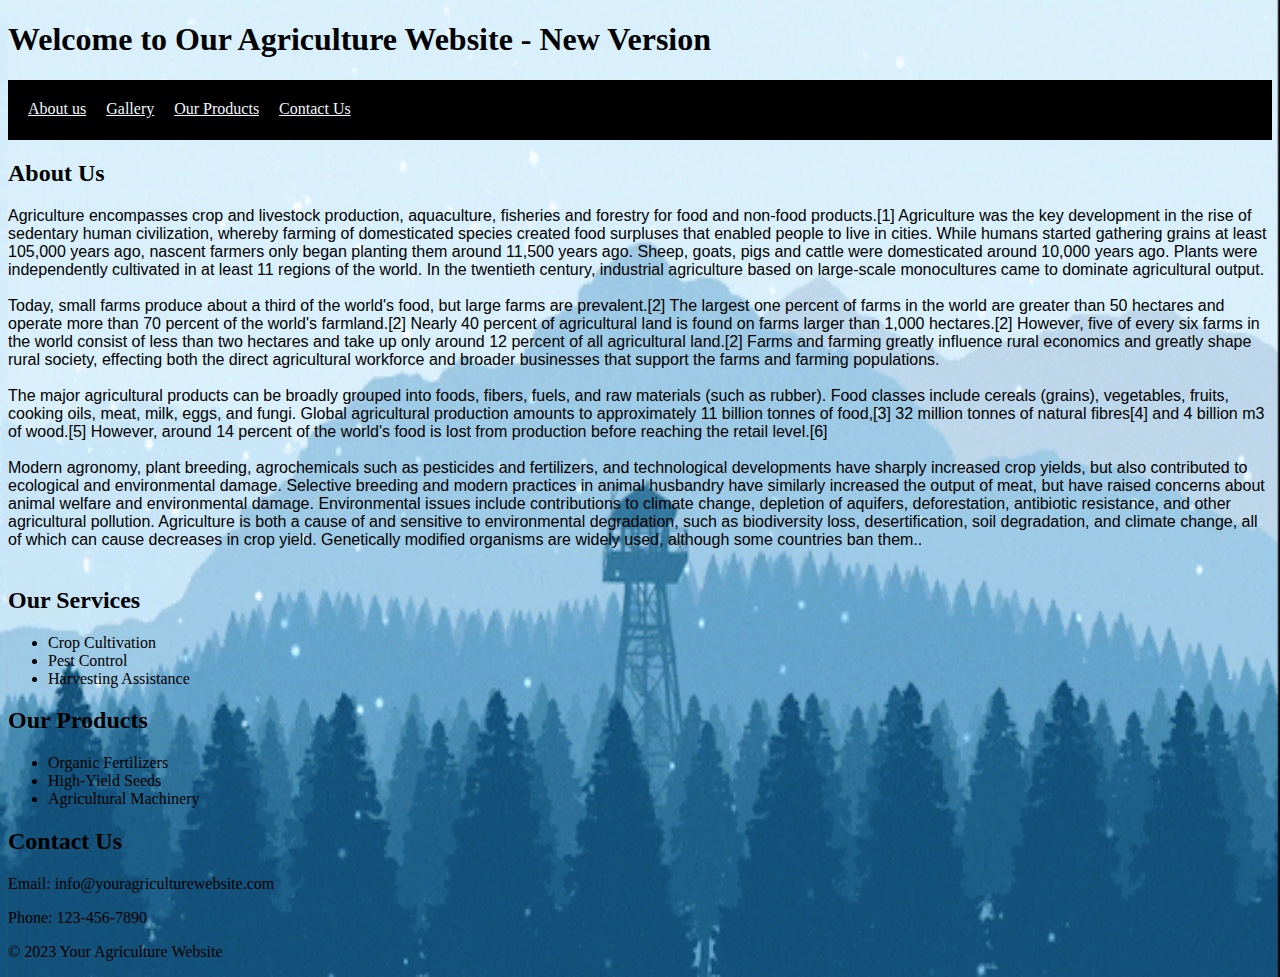
<file: index.html>
<!DOCTYPE html>
<html>

<head>
	<title>Agriculture Website</title>
	<link rel="stylesheet" href="home.css">
</head>

<body class="home-body">
	<header>
		<h1>Welcome to Our Agriculture Website - New Version</h1>
		<nav>
			<div class="navbar">
				<div class="nav-link"><a href="#about">About us </a> </div>
				<div class="nav-link"><a href="./gallery.html" target="_blank">Gallery</a> </div>
				<div class="nav-link"><a href="#products">Our Products</a> </div>
				<div class="nav-link"><a href="#contact">Contact Us</a> </div>
			</div>
		</nav>
	</header>

	<section id="about">
		<h2>About Us</h2>
		 <p class="All ">Agriculture encompasses crop and livestock production, aquaculture, fisheries and forestry for food and
			non-food products.[1] Agriculture was the key development in the rise of sedentary human civilization,
			whereby farming of domesticated species created food surpluses that enabled people to live in cities. While
			humans started gathering grains at least 105,000 years ago, nascent farmers only began planting them around
			11,500 years ago. Sheep, goats, pigs and cattle were domesticated around 10,000 years ago. Plants were
			independently cultivated in at least 11 regions of the world. In the twentieth century, industrial
			agriculture based on large-scale monocultures came to dominate agricultural output. <br> <br>

			Today, small farms produce about a third of the world's food, but large farms are prevalent.[2] The largest
			one percent of farms in the world are greater than 50 hectares and operate more than 70 percent of the
			world's farmland.[2] Nearly 40 percent of agricultural land is found on farms larger than 1,000 hectares.[2]
			However, five of every six farms in the world consist of less than two hectares and take up only around 12
			percent of all agricultural land.[2] Farms and farming greatly influence rural economics and greatly shape
			rural society, effecting both the direct agricultural workforce and broader businesses that support the
			farms and farming populations. <br> <br>

			The major agricultural products can be broadly grouped into foods, fibers, fuels, and raw materials (such as
			rubber). Food classes include cereals (grains), vegetables, fruits, cooking oils, meat, milk, eggs, and
			fungi. Global agricultural production amounts to approximately 11 billion tonnes of food,[3] 32 million
			tonnes of natural fibres[4] and 4 billion m3 of wood.[5] However, around 14 percent of the world's food is
			lost from production before reaching the retail level.[6] <br> <br>

			Modern agronomy, plant breeding, agrochemicals such as pesticides and fertilizers, and technological
			developments have sharply increased crop yields, but also contributed to ecological and environmental
			damage. Selective breeding and modern practices in animal husbandry have similarly increased the output of
			meat, but have raised concerns about animal welfare and environmental damage. Environmental issues include
			contributions to climate change, depletion of aquifers, deforestation, antibiotic resistance, and other
			agricultural pollution. Agriculture is both a cause of and sensitive to environmental degradation, such as
			biodiversity loss, desertification, soil degradation, and climate change, all of which can cause decreases
			in crop yield. Genetically modified organisms are widely used, although some countries ban them.. <br> <br></p>
	</section>

	<section id="services">
		<h2>Our Services</h2>
		<ul>
			<li>Crop Cultivation</li>
			<li>Pest Control</li>
			<li>Harvesting Assistance</li>
		</ul>
	</section>

	<section id="products">
		<h2>Our Products</h2>
		<ul>
			<li>Organic Fertilizers</li>
			<li>High-Yield Seeds</li>
			<li>Agricultural Machinery</li>
		</ul>
	</section>

	<section id="contact">
		<h2>Contact Us</h2>
		<p>Email: info@youragriculturewebsite.com</p>
		<p>Phone: 123-456-7890</p>
	</section>

	<footer>
		<p>© 2023 Your Agriculture Website</p>
	</footer>
</body>

</html>
</file>
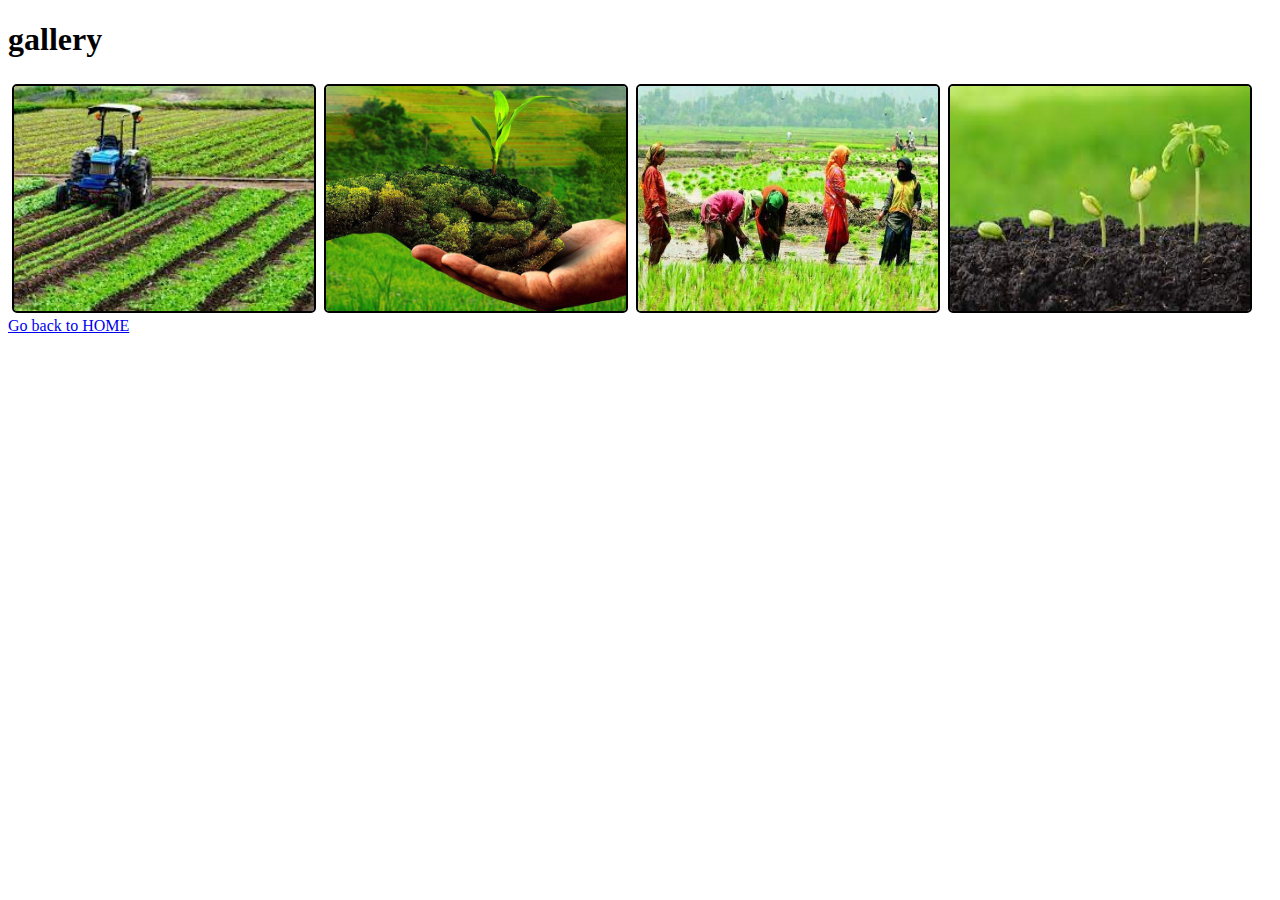
<file: gallery.html>
<!DOCTYPE html>
<html lang="en">

<head>
    <meta charset="UTF-8">
    <meta name="viewport" content="width=device-width, initial-scale=1.0">
    <title>gallery</title>
    <link rel="stylesheet" href="./home.css">
</head>

<body>
    
    <h1>gallery</h1>
    <div class="images"> 
        <img onclick="image1.showModal()" src="images/image1.jpg">
        <img onclick="image2.showModal()" src="images/image2.jpg">
        <img onclick="image3.showModal()" src="images/image3.jpg">
        <img onclick="image4.showModal()" src="images/image4.jpg">
    </div>

    <dialog id="image1">
        <img src="images/image1.jpg">
        <button onclick="image1.close()">close</button>
    </dialog>
    <dialog id="image2">
        <img src="images/image2.jpg">
        <button onclick="image2.close()">close</button>
    </dialog>
    <dialog id="image3">
        <img src="images/image3.jpg">
        <button onclick="image3.close()">close</button>
    </dialog>
    <dialog id="image4">
        <img src="images/image4.jpg">
        <button onclick="image4.close()">close</button>
    </dialog>
    <a href="./index.html">Go back to HOME</a>
</body>

</html>
</file>
<file: home.css>
.home-body{
    background-image: url('./images/slick.gif');
    background-repeat:no-repeat;
    background-size: 100% 100%;
   
    
} 

.navbar {
    background-color: black;
    padding: 20px;
    display: flex;
    color: white;
    height: 20px;
    animation: ease-in;
    animation-duration: 1000ms;
}
.nav-link{
    margin-right: 20px;
   /* background-color: green  */
}

.nav-link:hover{
    font-size: larger;
    

}

.nav-link a{
    color: aliceblue;
}

.All{
    font-family: 'Lucida Sans', 'Lucida Sans Regular', 'Lucida Grande', 'Lucida Sans Unicode', Geneva, Verdana, sans-serif;
}
.images {
    display: flex;
    flex-direction: column; /* Flex column in mobile only */
}

/* Landscape tablets and desktops */
@media (min-width: 768px) {
    .images {
        flex-direction: row; /* Flex row in larger screens */
    }
}
.images img{
    width: 300px;
    margin: 4px;
    border: black 2px solid;
    border-radius: 5px;
}
.images img:hover{
    border: red 2px solid;
}
</file>
